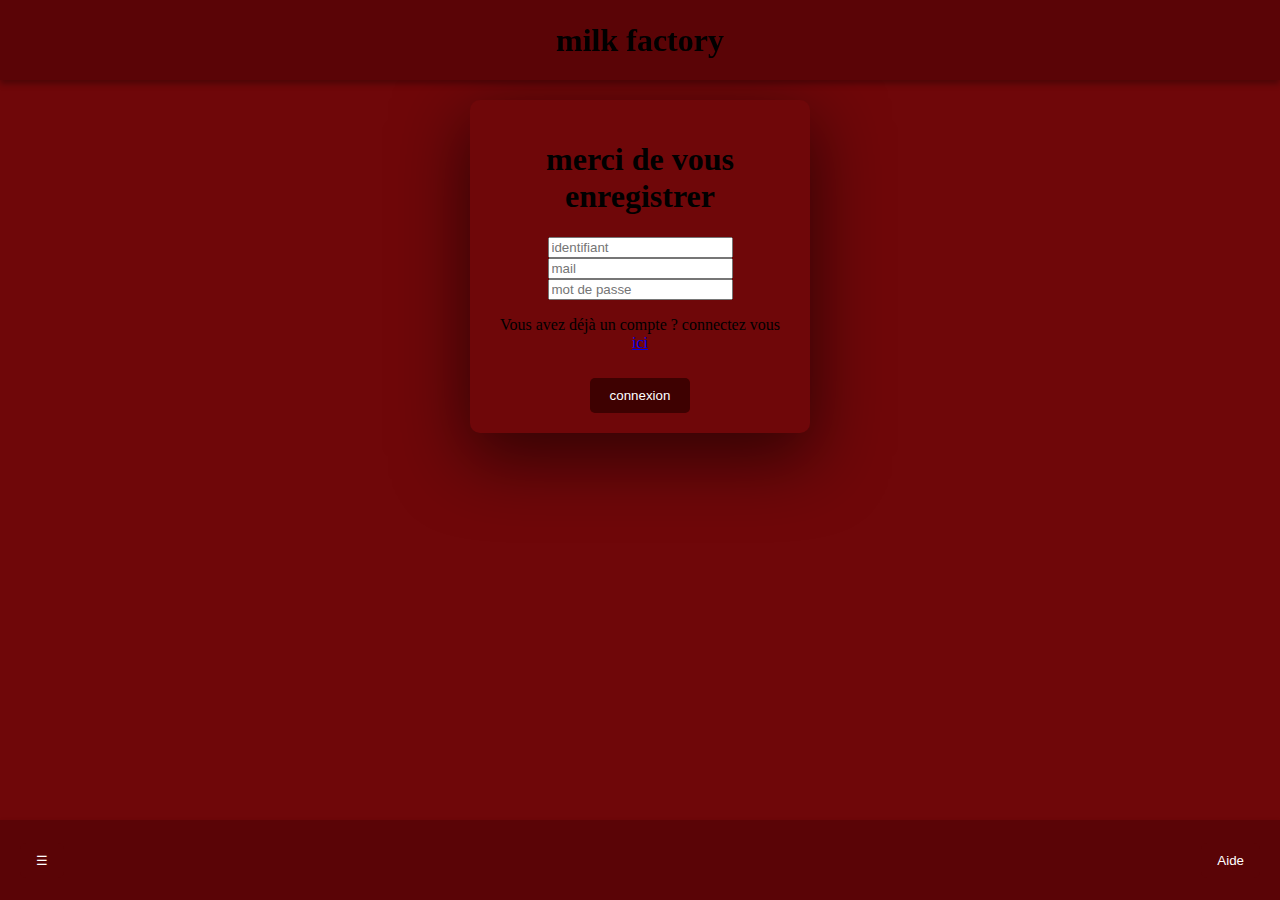
<file: brief 1/index.html>
<!DOCTYPE html>
<html lang="fr">
<head>
    <meta charset="UTF-8">
    <meta name="viewport" content="width=*, initial-scale=1.0">
    <link rel="stylesheet" href ="style.css">
    <title>super site</title>
</head>
<body>
      <div class="top-bar">
         <h1>milk factory</h1>
 </div>       
    <div class ="container">
        <h1>merci de vous enregistrer</h1>
        <input type="text" id="identifiant" placeholder = "identifiant">
        <input type="email" id="mail" placeholder = "mail">
        <input type="password" id="password" placeholder = "mot de passe">
        <p>Vous avez déjà un compte ? connectez vous <a href="connexion.html">ici</a></p>

        <button id = "login-button">connexion</button>
    </div>
        <span class="footer-bar"><button id = "settingbutton">☰</button>
            <div class="options-menu" id="optionsmenu">
                <ul>
                    <button id="help-button">Aide</button>
                </ul>
            </div>
        </span>
    <script src="home.js"></script>

</body>
</html>
</file>
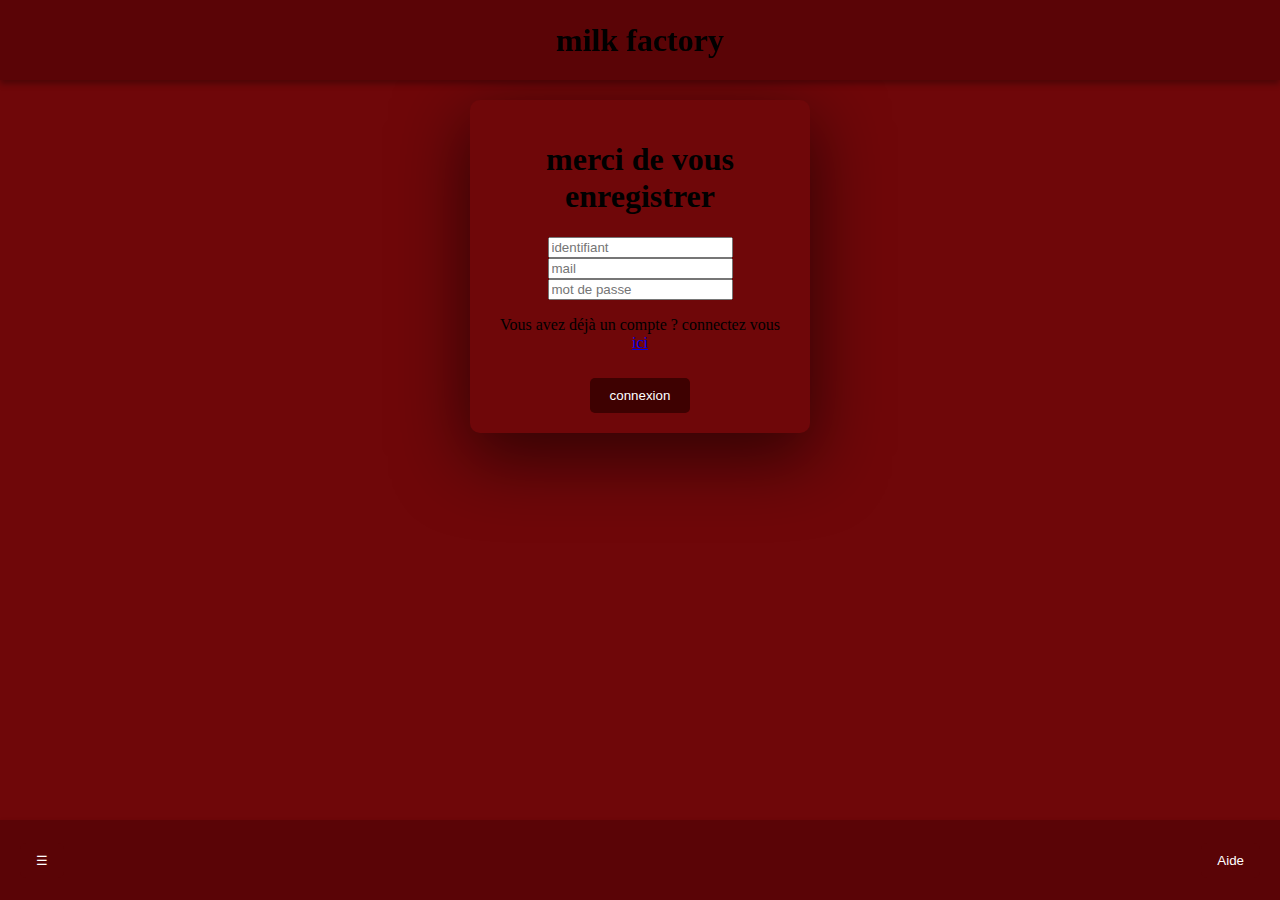
<file: brief 1/accueil.html>
<!DOCTYPE html>
<html lang="fr">
<head>
    <meta charset="UTF-8">
    <meta name="viewport" content="width=*, initial-scale=1.0">
    <link rel="stylesheet" href ="style.css">
    <title>super site</title>
</head>
<body>
 <div class="top-bar">
       <button id="user-icon">👤</button>
       <h1>milk factory</h1>
    </div>
    <div class ="container">
        <h1 id="identifiant-display">Bienvenue  </h1>
    </div>
        <span class="footer-bar"><button id = "settingbutton">☰</button>
            <div class="options-menu" id="optionsmenu">
                <ul>
                    <button id = "deconnexion-button">➜]
                    </button>
                    <button id="help-button">Aide</button>
                </ul>
            </div>
        </span>
    <script src="acceuil.js"></script>
</body>
</html>
</file>
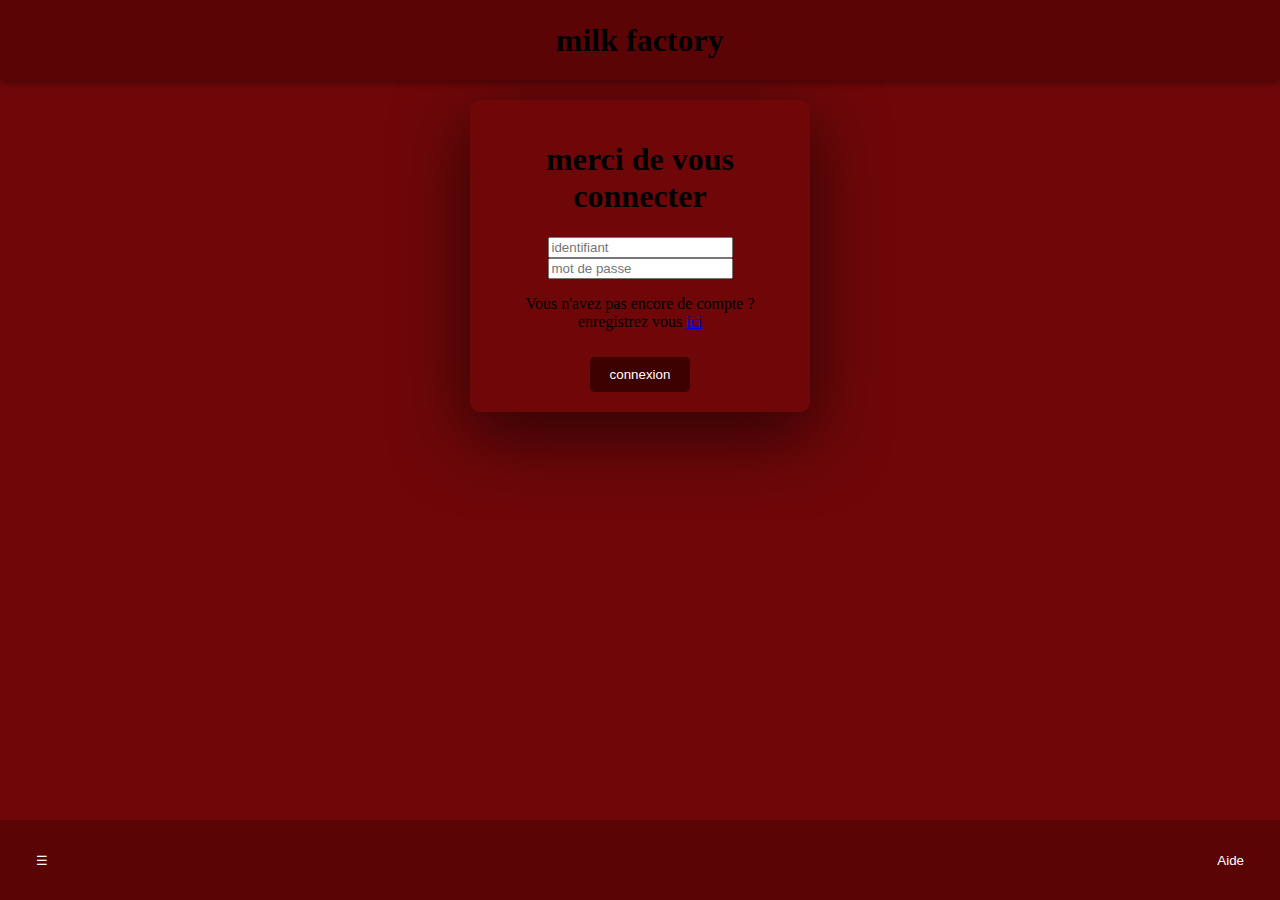
<file: brief 1/connexion.html>
<!DOCTYPE html>
<html lang="fr">
<head>
    <meta charset="UTF-8">
    <meta name="viewport" content="width=*, initial-scale=1.0">
    <link rel="stylesheet" href ="style.css">
    <title>super site</title>
</head>
<body>
    <div class="top-bar">
        <h1>milk factory</h1>
    </div>       
    <div class ="container">
        <h1>merci de vous connecter</h1>
        <input type="identifiant" id="identifiant" placeholder = "identifiant">
        <input type="password" id="password" placeholder = "mot de passe">
        <p>Vous n'avez pas encore de compte ? enregistrez vous <a href="home.html">ici</a></p>

        <button id = "login-button">connexion</button>
    </div>
        <span class="footer-bar"><button id = "settingbutton">☰</button>
            <div class="options-menu" id="options-menu">
                <ul>
                    <button id="help-button">Aide</button>
                </ul>
            </div>
        </span>
    <script src="connexion.js"></script>
</body>
</file>
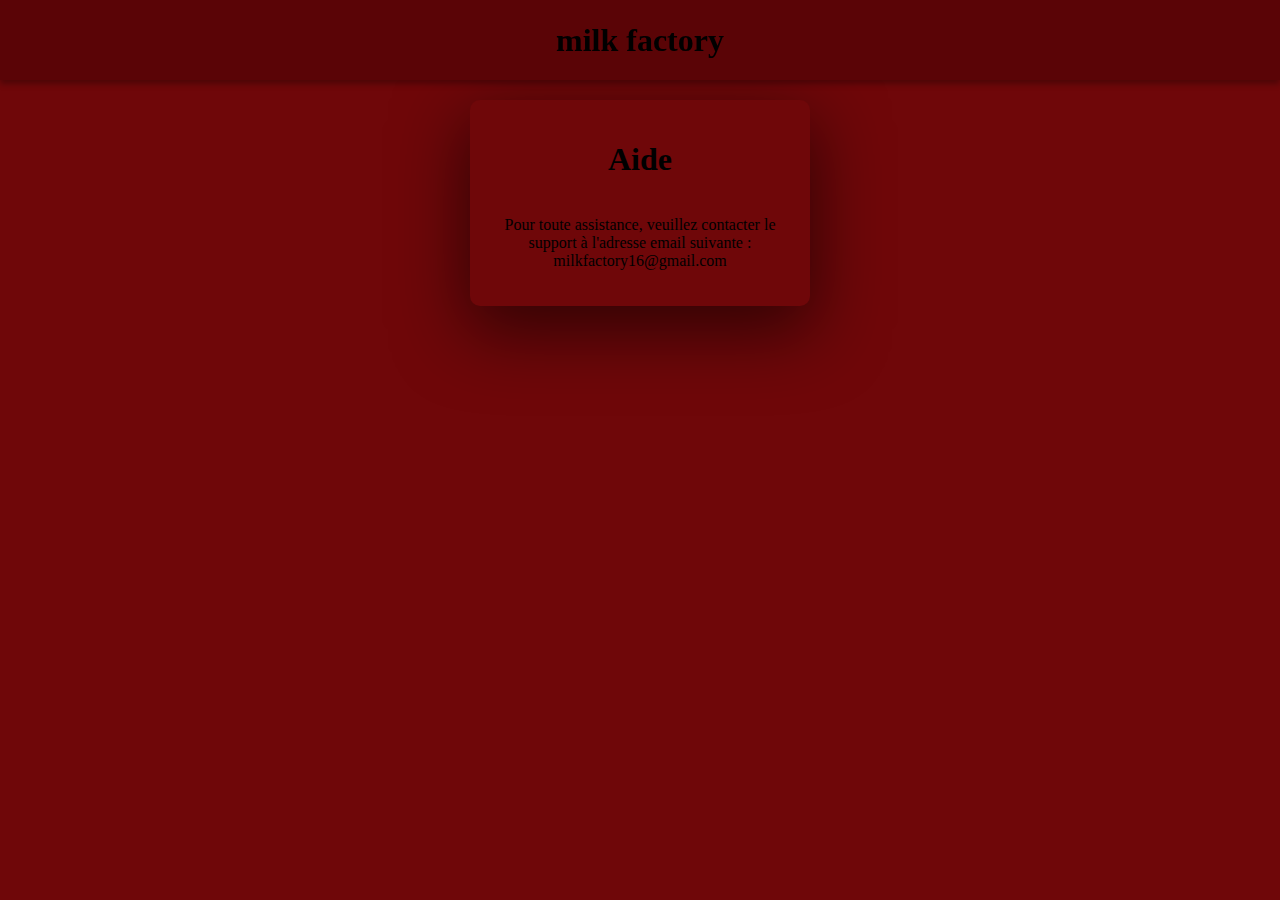
<file: brief 1/help.html>
<!DOCTYPE html>
<html lang="fr">
<head>
    <meta charset="UTF-8">
    <meta name="viewport" content="width=*, initial-scale=1.0">
    <link rel="stylesheet" href ="style.css">
    <title>super site</title>
</html>
<body>  
    <div class="top-bar">
        <h1>milk factory</h1>
        </div>
        <div class ="container">
            <h1>Aide</h1>
            <p>Pour toute assistance, veuillez contacter le support à l'adresse email suivante : milkfactory16@gmail.com</p>
</div>

</body>
</file>
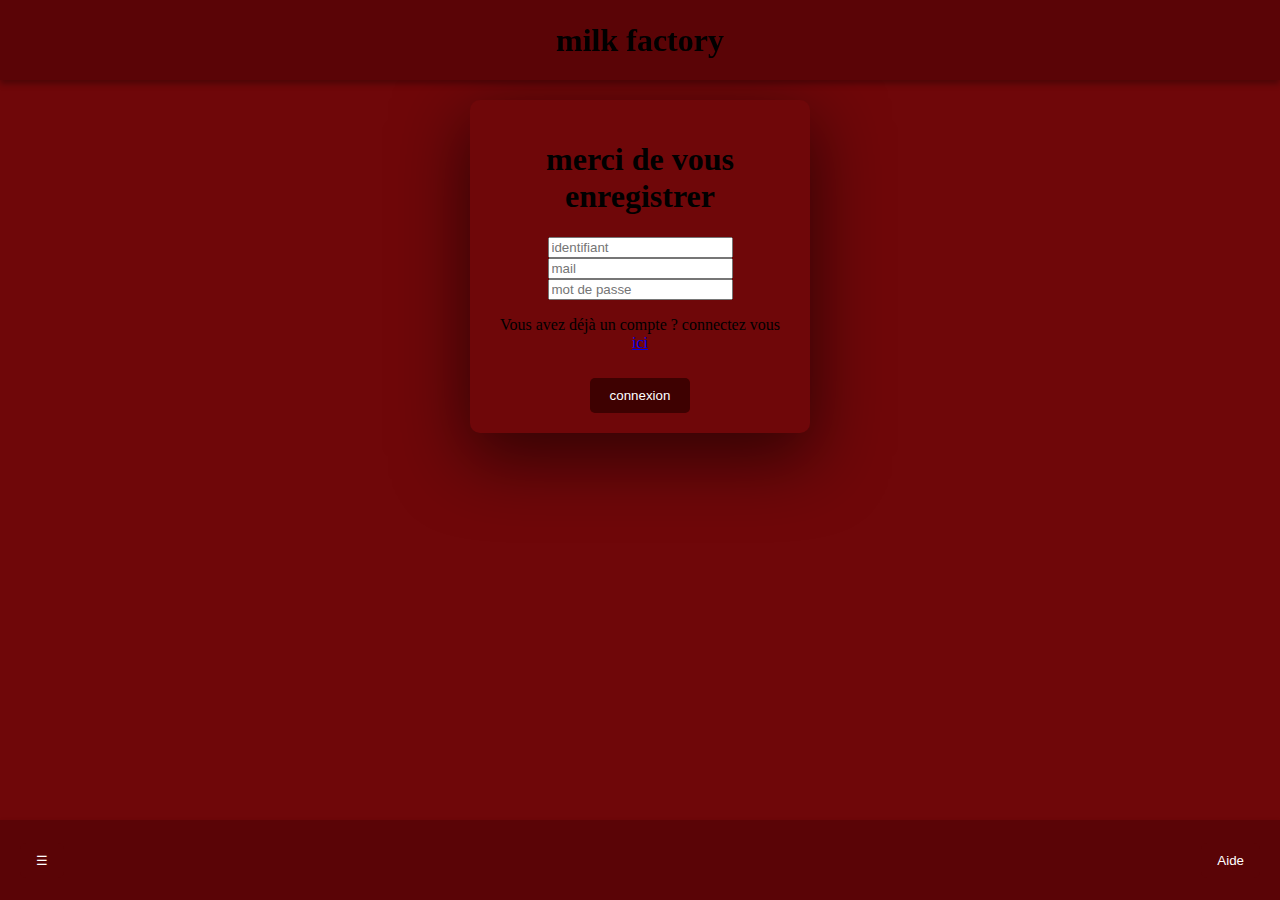
<file: brief 1/profile.html>
<!DOCTYPE html>
<html lang="fr">
<head>
    <meta charset="UTF-8">
    <meta name="viewport" content="width=*, initial-scale=1.0">
    <link rel="stylesheet" href ="style.css">
    <title>super site</title>
</head>
<body>  
    <div class="top-bar">
        <h1>milk factory</h1>
        <button id= "home">home</button> 
        </div>
        <div class ="container">
            <h1>profil utilisateur</h1>
            <p id="identifiant-display"></p>
            <p id="mail-display"></p>
            <p id="password-display"></p>
            <button id = "delete account">supprimer votre compte ?</button>
</div>
<span class="footer-bar"><button id = "settingbutton">☰</button>
            <div class="options-menu" id="options-menu">
                <ul>
                    <button id="help-button">Aide</button>
                </ul>
            </div>
        </span>
    <script src="profile.js"></script>
</body>
</file>
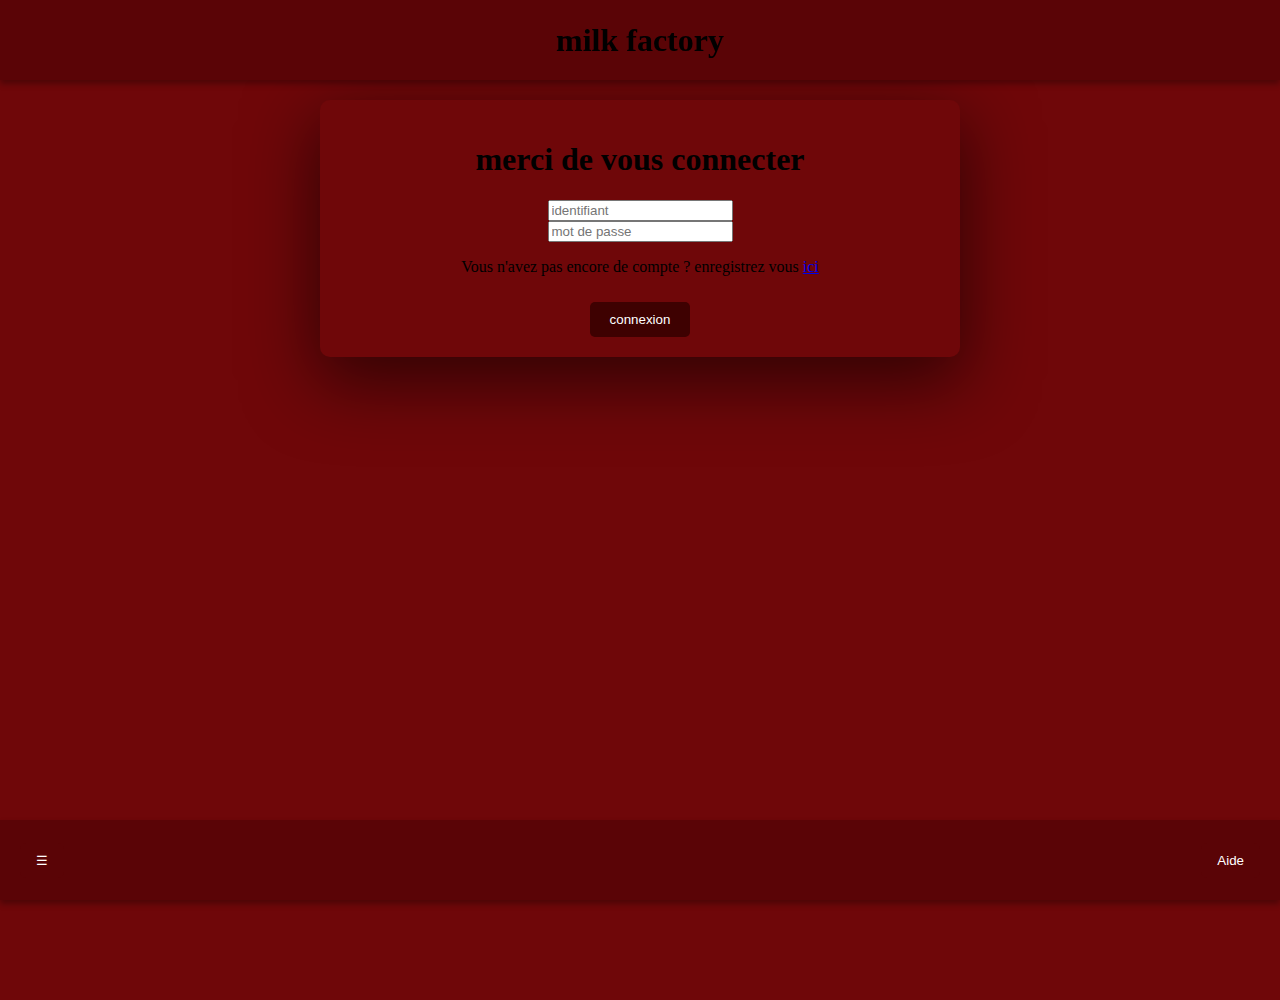
<file: brief-1/connexion.html>
<!DOCTYPE html>
<html lang="fr">
<head>
    <meta charset="UTF-8">
    <meta name="viewport" content="width=*, initial-scale=1.0">
    <link rel="stylesheet" href ="style.css">
    <title>super site</title>
</head>
<body>
    <div class="top-bar">
        <h1>milk factory</h1>
    </div>       
    <div class ="container">
        <h1>merci de vous connecter</h1>
        <input type="identifiant" id="identifiant" placeholder = "identifiant">
        <input type="password" id="password" placeholder = "mot de passe">
        <p>Vous n'avez pas encore de compte ? enregistrez vous <a href="index.html">ici</a></p>

        <button id = "login-button">connexion</button>
    </div>
        <span class="footer-bar"><button id = "settingbutton">☰</button>
            <div class="options-menu" id="options-menu">
                <ul>
                    <button id="help-button">Aide</button>
                </ul>
            </div>
        </span>
    <script src="connexion.js"></script>
</body>
</file>
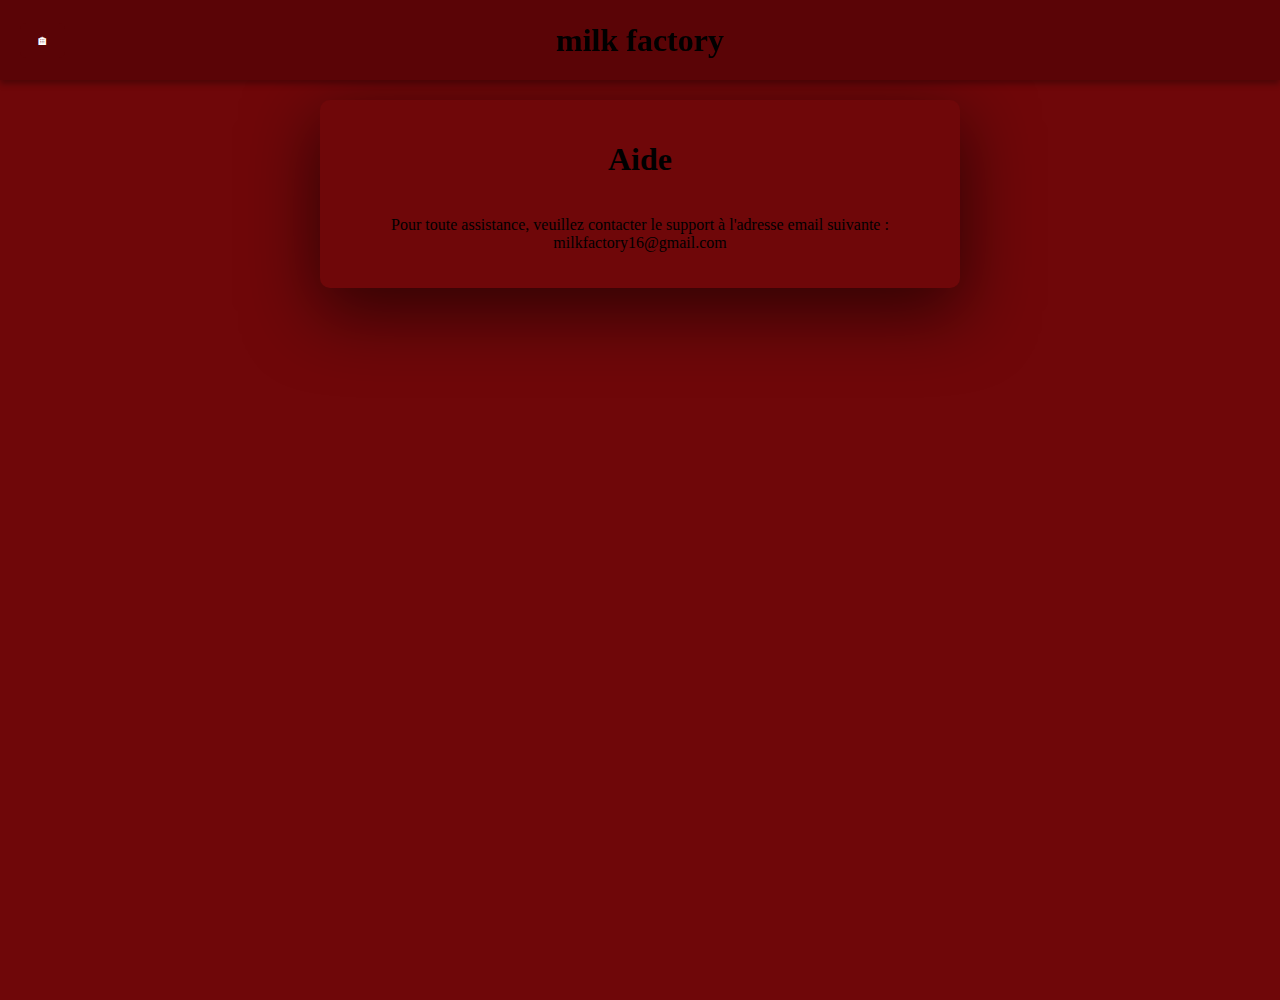
<file: brief-1/help.html>
<!DOCTYPE html>
<html lang="fr">
<head>
    <meta charset="UTF-8">
    <meta name="viewport" content="width=*, initial-scale=1.0">
    <link rel="stylesheet" href ="style.css">
    <title>super site</title>
</html>
<body>  
    <div class="top-bar">
        <button id= "home">🏠︎</button> 
        <h1>milk factory</h1>
        </div>
        <div class ="container">
            <h1>Aide</h1>
            <p>Pour toute assistance, veuillez contacter le support à l'adresse email suivante : milkfactory16@gmail.com</p>
</div>
<script src ='help.js'></script>
</body>
</file>
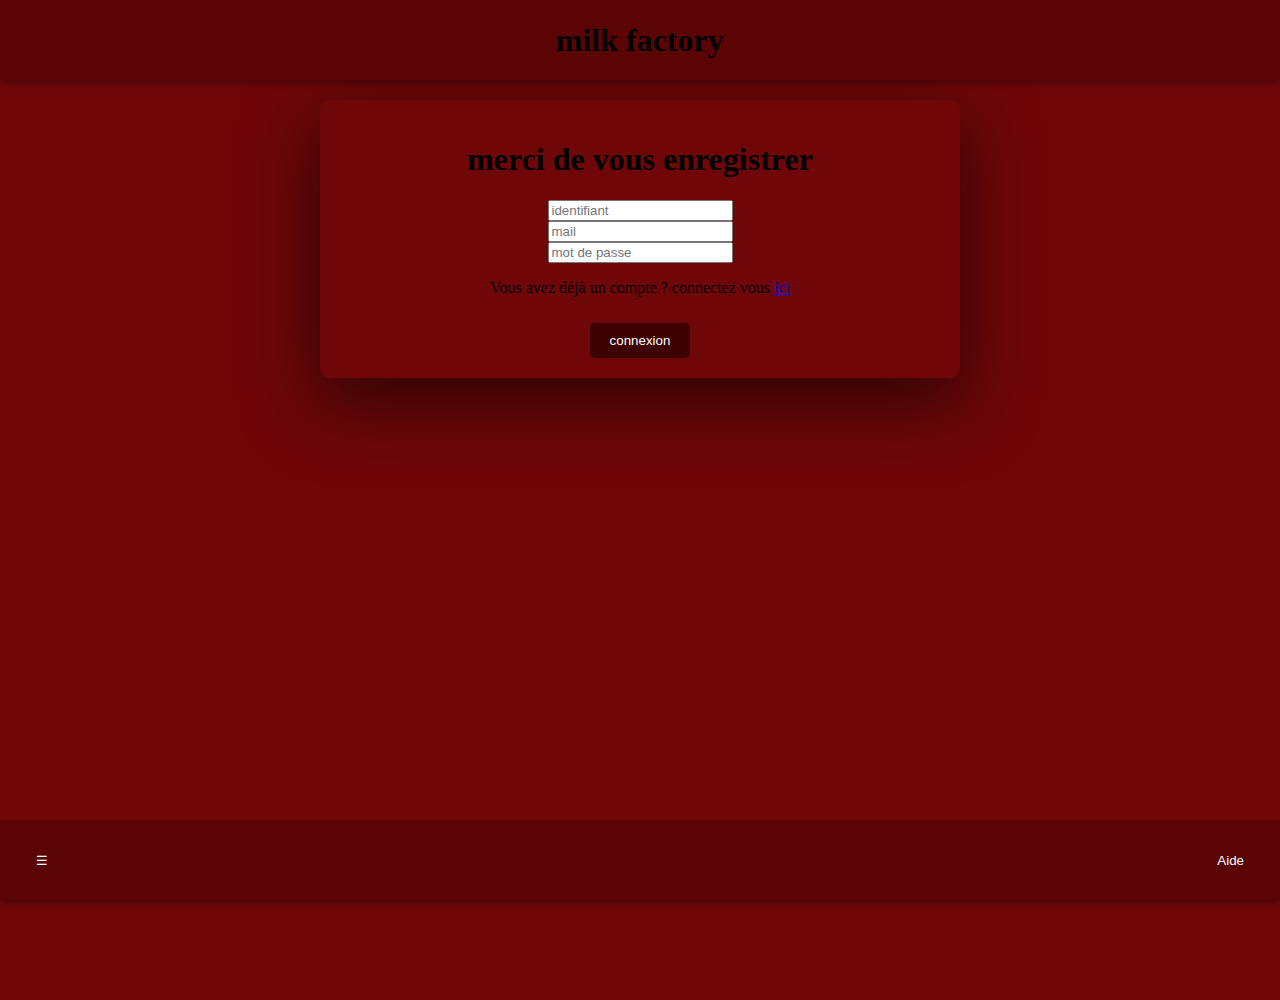
<file: brief-1/profile.html>
<!DOCTYPE html>
<html lang="fr">
<head>
    <meta charset="UTF-8">
    <meta name="viewport" content="width=*, initial-scale=1.0">
    <link rel="stylesheet" href ="style.css">
    <title>super site</title>
</head>
<body>  
    <div class="top-bar">
        <h1>milk factory</h1>
        <button id= "home">🏠︎</button> 
        </div>
        <div class ="container">
            <h1>profil utilisateur</h1>
            <p id="identifiant-display"></p>
            <p id="mail-display"></p>
            <p id="password-display"></p>
            <button id = "delete account">supprimer votre compte ?</button>
</div>
<span class="footer-bar"><button id = "settingbutton">☰</button>
            <div class="options-menu" id="optionsmenu">
                <ul>
                    <button id = "deconnexion-button">➜]</button>
                    <button id="help-button">Aide</button>
                </ul>
            </div>
        </span>
    <script src="profile.js"></script>
</body>
</file>
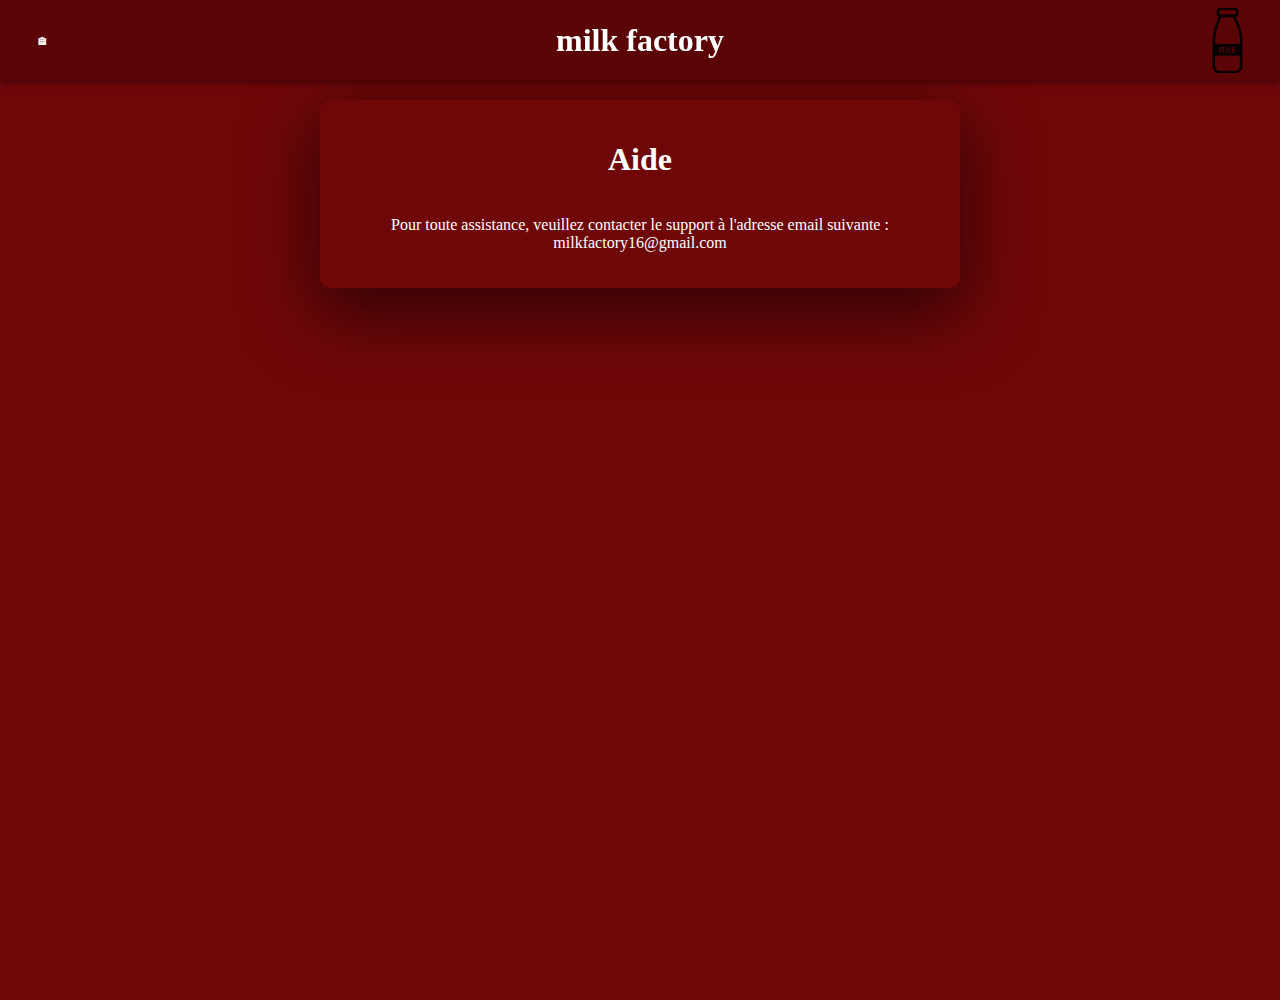
<file: brief-1/help-windows/help.html>
<!DOCTYPE html>
<html lang="fr">
<head>
    <meta charset="UTF-8">
    <meta name="viewport" content="width=*, initial-scale=1.0">
    <link rel="stylesheet" href ="../module/style.css">
    <title>super site</title>
</html>
<body>  
    <div class="top-bar">
        <button id= "home">🏠︎</button> 
        <h1>milk factory</h1>
        <svg fill="#000000" width="65px" height="65px" viewBox="-33.86 0 122.88 122.88" version="1.1" id="Layer_1" xmlns="http://www.w3.org/2000/svg" xmlns:xlink="http://www.w3.org/1999/xlink"  xml:space="preserve" stroke="#000000"><g id="SVGRepo_bgCarrier" stroke-width="0"></g><g id="SVGRepo_tracerCarrier" stroke-linecap="round" stroke-linejoin="round"></g><g id="SVGRepo_iconCarrier"> <style type="text/css">.st0{fill-rule:evenodd;clip-rule:evenodd;}</style> <g> <path class="st0" d="M12.55,0h30.04c1.28,0,2.45,0.52,3.3,1.37c0.84,0.84,1.37,2.01,1.37,3.3v6.99c0,1.28-0.52,2.45-1.37,3.29 c-0.84,0.84-2.01,1.37-3.3,1.37h-0.57c3.81,6.51,6.8,13.22,8.95,20.12c2.39,7.63,3.77,15.5,4.16,23.62c0,0.03,0,0.05,0,0.08h0 v48.95c0,0.07,0,0.14-0.01,0.21c-0.17,3.66-1.07,6.72-2.87,9.05c-1.87,2.42-4.63,3.98-8.44,4.52c-0.08,0.01-0.16,0.02-0.25,0.02v0 H11.91c-0.07,0-0.14,0-0.21-0.01c-3.5-0.15-6.14-1.34-8.08-3.39c-1.9-2.02-3.04-4.81-3.59-8.23c-0.01-0.09-0.02-0.18-0.02-0.27H0 v-50.7c0-0.08,0-0.15,0.01-0.22C0.7,51.32,2.21,43.21,4.4,35.77c2.1-7.12,4.82-13.62,8.04-19.45c-1.24-0.03-2.36-0.55-3.18-1.37 c-0.84-0.84-1.37-2.01-1.37-3.3V4.66c0-1.28,0.52-2.45,1.37-3.3C10.1,0.52,11.27,0,12.55,0L12.55,0L12.55,0z M3.49,68.58h48.17 v-8.45h0c-0.38-7.78-1.71-15.33-4.01-22.66c-2.21-7.06-5.31-13.91-9.31-20.53l0,0l-22.34,0.16c-3.33,5.86-6.14,12.43-8.27,19.66 c-2.12,7.2-3.59,15.07-4.25,23.56V68.58L3.49,68.58z M51.66,89.41H3.49v21.45c0.45,2.65,1.3,4.77,2.66,6.22 c1.31,1.39,3.16,2.2,5.68,2.3c0.02,0,0.05,0,0.07,0h31.57c2.78-0.42,4.75-1.52,6.04-3.18c1.33-1.73,2.01-4.12,2.14-7.07l0-0.06 V89.41L51.66,89.41z M42.59,3.49H12.55c-0.32,0-0.61,0.13-0.83,0.35c-0.21,0.21-0.35,0.51-0.35,0.83v6.99 c0,0.32,0.13,0.61,0.35,0.83c0.21,0.21,0.51,0.35,0.83,0.35h30.04c0.32,0,0.61-0.13,0.83-0.35c0.21-0.21,0.35-0.51,0.35-0.83V4.66 c0-0.32-0.13-0.61-0.35-0.83C43.21,3.62,42.91,3.49,42.59,3.49L42.59,3.49L42.59,3.49z M21.84,72.61v12.77h-3.07l-0.01-8.62 l-1.22,8.62h-2.15l-1.29-8.43l-0.01,8.43h-3.07V72.61h4.54c0.13,0.77,0.27,1.68,0.42,2.72l0.5,3.24l0.8-5.96H21.84L21.84,72.61z M27.07,72.61v12.77h-3.52V72.61H27.07L27.07,72.61z M32.29,72.61v10.22h2.12v2.55h-5.63V72.61H32.29L32.29,72.61z M43.95,72.61 l-2.01,5.77l2.19,7h-3.62l-1.43-5.47v5.47h-3.52V72.61h3.52v4.96l1.58-4.96H43.95L43.95,72.61z"></path> </g> </g></svg>
        </div>
        <div class ="container">
            <h1>Aide</h1>
            <p>Pour toute assistance, veuillez contacter le support à l'adresse email suivante : milkfactory16@gmail.com</p>
</div>
<script type ="module"src ='help.js'></script>
<script type ="module"src='../module/nav.js'></script>
</body>
</file>
<file: brief 1/style.css>
body {
    background-color: #6F0709;
}
.top-bar {
    text-align: center;
    background-color: #5A0406;
    text-align: center;
    height: 80px;
    width: 100vw;
    box-shadow: 0 4px 6px rgba(0, 0, 0, 0.3);
    display: flex;
    justify-content: space-between;
    align-items: center;
    padding: 0 20px;
    box-sizing: border-box;
    position: fixed;
    top: 0;
    left: 0;
    z-index: 1000;
    h1 {
        text-align: center;
position: fixed;
        left: 50%;
        transform: translateX(-50%);
    }
}
.container {
    box-shadow: rgba(0, 0, 0, 0.56) 0px 22px 70px 4px;
    border-radius: 10px;
    padding: 20px;
    width: 300px;
    margin: auto;
    margin-top: 100px;
    display : flex;
    flex-direction : column;
    align-items : center;
    text-align : center;
 }

#login-button  {
    text-align: center;
    display : block;
    margin-top : 10px;
    background-color: #3e0101;
    color: white;
    border: none;
    padding: 10px 20px;
    border-radius: 5px;
    cursor: pointer;
}
.footer-bar { 
    background-color: #5A0406;
    height: 80px;
    width: 100vw;
    box-shadow: 0 4px 6px rgba(0, 0, 0, 0.3);
    display: flex;
    justify-content: space-between;
    align-items: center;
    padding: 0 20px;
    box-sizing: border-box;
    position: fixed;
    bottom : 0;
    left: 0;
    z-index: 1000;
}
button {
  background-color: rgb(90, 4, 6);
  color: white;
  border: none;
  padding: 10px 16px;
  border-radius: 6px;
  cursor: pointer;
}
</file>
<file: brief-1/style.css>
html, body {
    height: 100%;
    margin: 0;
    padding: 0;
}

body {
    min-height: 100vh;
    min-height: 100dvh; 
    background-color: #6F0709; 
    padding: 0; 
}

.top-bar {
    text-align: center;
    background-color: #5A0406;
    height: 80px;
    width: 100vw;
    box-shadow: 0 4px 6px rgba(0, 0, 0, 0.3);
    display: flex;
    justify-content: space-between;
    align-items: center;
    padding: 0 20px;
    box-sizing: border-box;
    position: fixed;
    top: 0;
    left: 0;
    z-index: 1000;
}

.top-bar h1 {
    text-align: center;
    position: fixed;
    left: 50%;
    transform: translateX(-50%);
}

.container {
    box-shadow: rgba(0, 0, 0, 0.56) 0px 22px 70px 4px;
    border-radius: 10px;
    padding: 20px;
    width: 50%;
    max-width: 600px; 
    margin: 100px auto 20px auto;
    display: flex;
    flex-direction: column;
    align-items: center;
    text-align: center;
}

#login-button {
    text-align: center;
    display: block;
    margin-top: 10px;
    background-color: #3e0101;
    color: white;
    border: none;
    padding: 10px 20px;
    border-radius: 5px;
    cursor: pointer;
}

.footer-bar { 
    background-color: #5A0406;
    height: 80px;
    width: 100vw;
    box-shadow: 0 4px 6px rgba(0, 0, 0, 0.3);
    display: flex;
    justify-content: space-between;
    align-items: center;
    padding: 0 20px;
    box-sizing: border-box;
    position: fixed;
    bottom: 0;
    left: 0;
    z-index: 1000;
}

button {
    background-color: rgb(90, 4, 6);
    color: white;
    border: none;
    padding: 10px 16px;
    border-radius: 6px;
    cursor: pointer;
}

.edit-profile {
    display: none; 
}

/@media (max-width: 768px) {
    .container {
        width: 90%;
        padding: 15px;
    }
}
</file>
<file: brief-1/module/style.css>
html, body {
    height: 100%;
    margin: 0;
    padding: 0;
}

body {
    min-height: 100vh;
    min-height: 100dvh; 
    background-color: #6F0709; 
    padding: 0;
    color: white 
}

.top-bar {
    text-align: center;
    background-color: #5A0406;
    height: 80px;
    width: 100vw;
    box-shadow: 0 4px 6px rgba(0, 0, 0, 0.3);
    display: flex;
    justify-content: space-between;
    align-items: center;
    padding: 0 20px;
    box-sizing: border-box;
    position: fixed;
    top: 0;
    left: 0;
    z-index: 1000;
}

.top-bar h1 {
    text-align: center;
    position: fixed;
    left: 50%;
    transform: translateX(-50%);
}

.container {
    box-shadow: rgba(0, 0, 0, 0.56) 0px 22px 70px 4px;
    border-radius: 10px;
    padding: 20px;
    width: 50%;
    max-width: 600px; 
    margin: 100px auto 20px auto;
    display: flex;
    flex-direction: column;
    align-items: center;
    text-align: center;
}

#login-button {
    text-align: center;
    display: block;
    margin-top: 10px;
    background-color: #3e0101;
    color: white;
    border: none;
    padding: 10px 20px;
    border-radius: 5px;
    cursor: pointer;
}

.footer-bar { 
    background-color: #5A0406;
    height: 80px;
    width: 100vw;
    box-shadow: 0 4px 6px rgba(0, 0, 0, 0.3);
    display: flex;
    justify-content: space-between;
    align-items: center;
    padding: 0 20px;
    box-sizing: border-box;
    position: fixed;
    bottom: 0;
    left: 0;
    z-index: 1000;
}

button {
    background-color: rgb(90, 4, 6);
    color: white;
    border: none;
    padding: 10px 16px;
    border-radius: 6px;
    cursor: pointer;
}

.edit-profile {
    display: none; 
}

@media (max-width: 768px) {
    .container {
        width: 90%;
        padding: 15px;
    }
}
</file>
